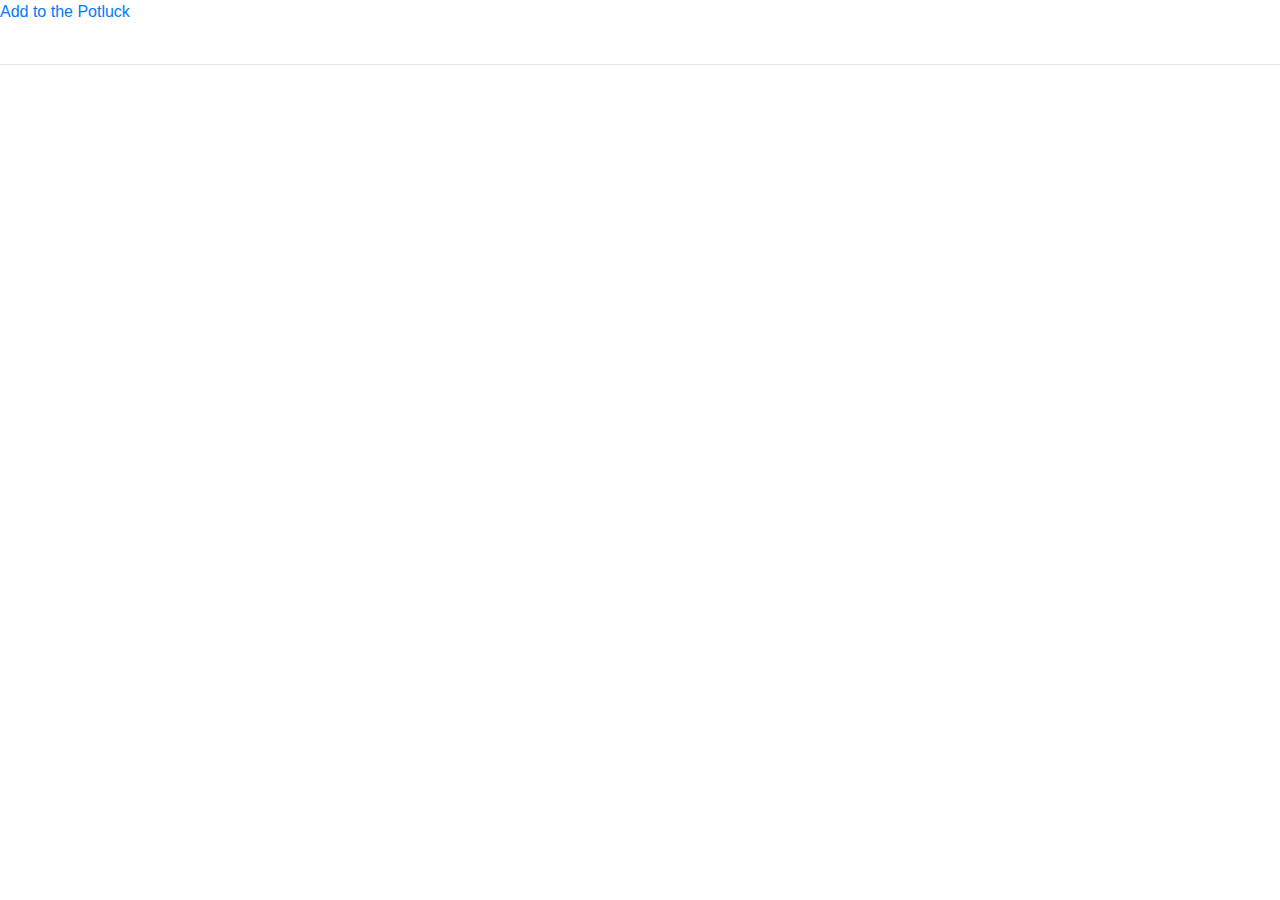
<file: src/main/resources/templates/list.html>
<!DOCTYPE html>
<html lang="en" xmlns:th="http://www.thymeleaf.org">
<head>
    <meta charset="UTF-8">
    <title>Title</title>
    <link rel="stylesheet" href="https://stackpath.bootstrapcdn.com/bootstrap/4.4.1/css/bootstrap.min.css"
          integrity="sha384-Vkoo8x4CGsO3+Hhxv8T/Q5PaXtkKtu6ug5TOeNV6gBiFeWPGFN9MuhOf23Q9Ifjh" crossorigin="anonymous">

</head>
<body>

<a href="/add">Add to the Potluck</a>
<div th:each="potluck : ${potlucks}">
    <div th:if="${potluck.image} !=null">
        <img th:src="${potluck.image}" /><hr />
    </div>
    <h3 th:text="${potluck.name}"></h3><h4 th:text="${potluck.dish}"></h4>
</div>


<script src="https://code.jquery.com/jquery-3.4.1.slim.min.js"
        integrity="sha384-J6qa4849blE2+poT4WnyKhv5vZF5SrPo0iEjwBvKU7imGFAV0wwj1yYfoRSJoZ+n"
        crossorigin="anonymous"></script>
<script src="https://cdn.jsdelivr.net/npm/popper.js@1.16.0/dist/umd/popper.min.js"
        integrity="sha384-Q6E9RHvbIyZFJoft+2mJbHaEWldlvI9IOYy5n3zV9zzTtmI3UksdQRVvoxMfooAo"
        crossorigin="anonymous"></script>
<script src="https://stackpath.bootstrapcdn.com/bootstrap/4.4.1/js/bootstrap.min.js"
        integrity="sha384-wfSDF2E50Y2D1uUdj0O3uMBJnjuUD4Ih7YwaYd1iqfktj0Uod8GCExl3Og8ifwB6"
        crossorigin="anonymous"></script>
</body>
</html>
</file>
